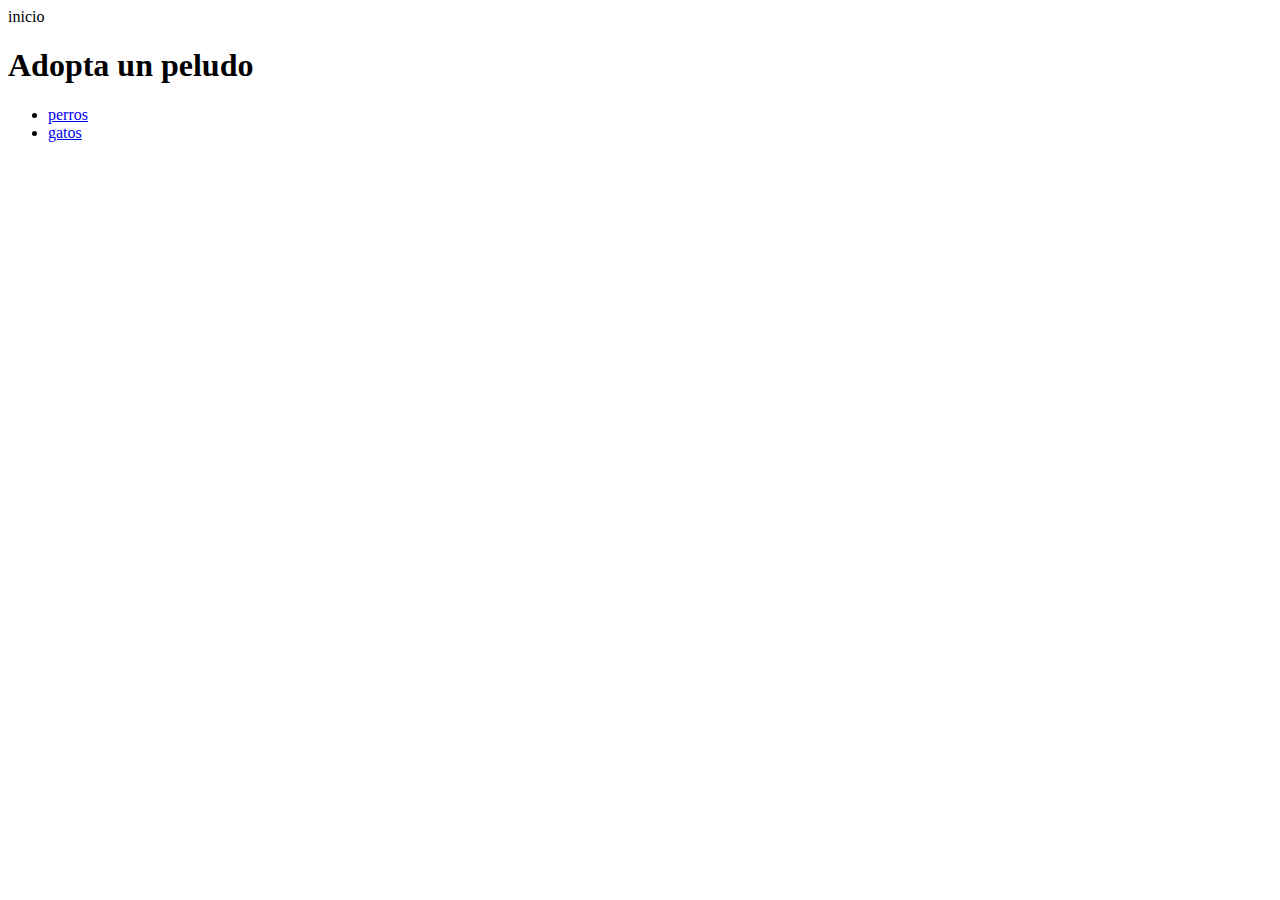
<file: pagina ong/html/index.html>
<!DOCTYPE html>
<html lang="en">
<head>
    <meta charset="UTF-8">
    <meta name="viewport" content="width=device-width, initial-scale=1.0">
    <title>adopta a un peludo</title>
</head>
    <nav>inicio</nav>
<body>
    <header>
        <h1>Adopta un peludo</h1>
    <nav>
        <ul>
            <li><a href="../html/perros.html" target="_blank">perros</a></li>
            <li><a href="../html/gatos.html">gatos</a></li>
        </ul>
    </nav>

</html>
</file>
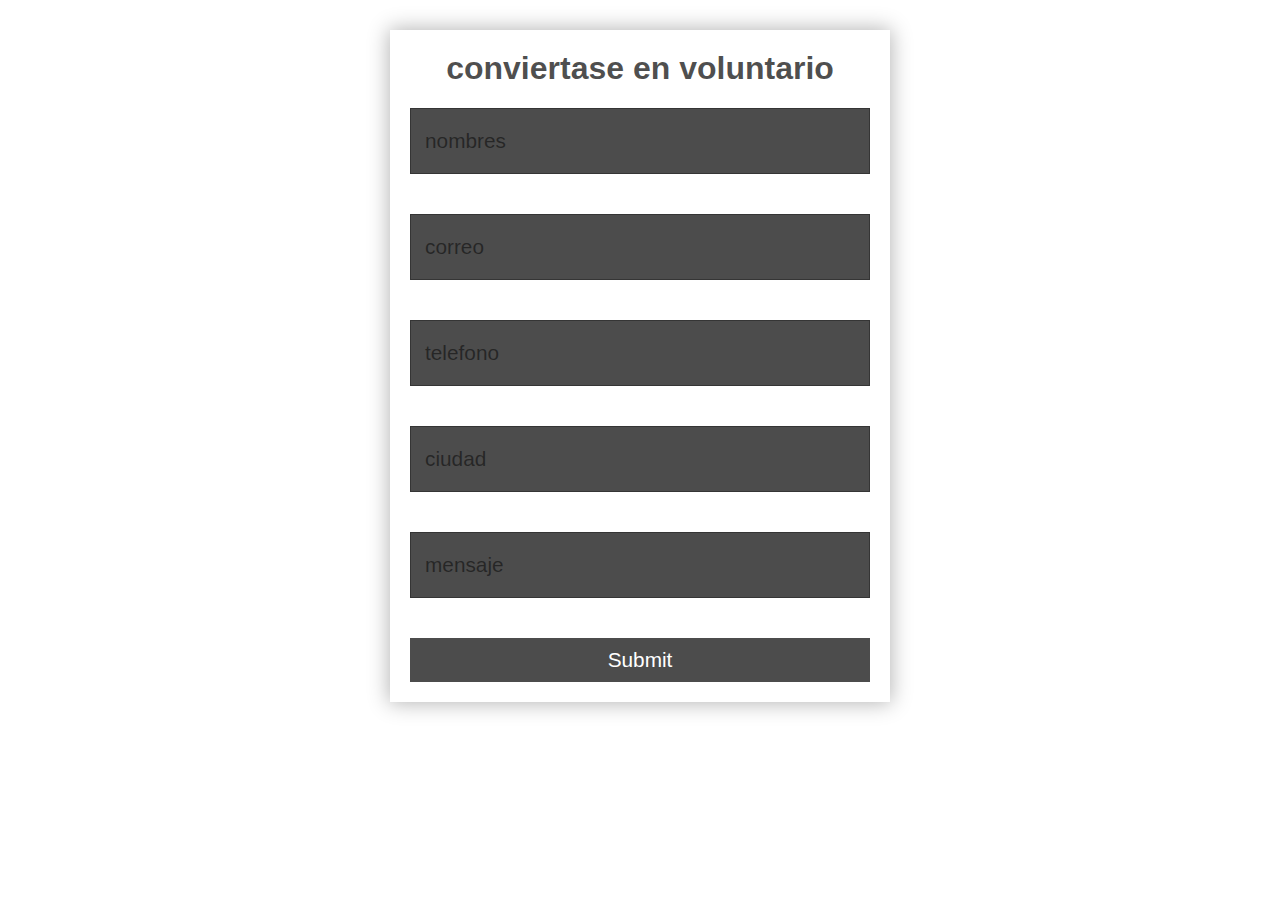
<file: pagina ong/formulario.html>
<!DOCTYPE html>
<html lang="en">
<head>
    <meta charset="UTF-8">
    <meta name="viewport" content="width=device-width, initial-scale=1.0">
    <title>Document</title>
    <link rel="stylesheet" href="mystyle.css">
</head>
<body>
    <form action="" class="Formulario">
    <h1 class="Formulario_titulo">conviertase en voluntario</h1>
    <input type="text" class="Formulario_input">
    <label for="" class="Formulario_label">nombres</label>
    <input type="text" class="Formulario_input">
    <label for="" class="Formulario_label">correo</label>
    <input type="text" class="Formulario_input">
    <label for="" class="Formulario_label">telefono</label>
    <input type="text" class="Formulario_input">
    <label for="" class="Formulario_label">ciudad</label>
    <input type="text" class="Formulario_input">
    <label for="" class="Formulario_label">mensaje</label>
    <input type="submit" class="Formulario_sumbit">
    </form>
    <script src="funciones.js">   </script>
</body>
</html>
</file>
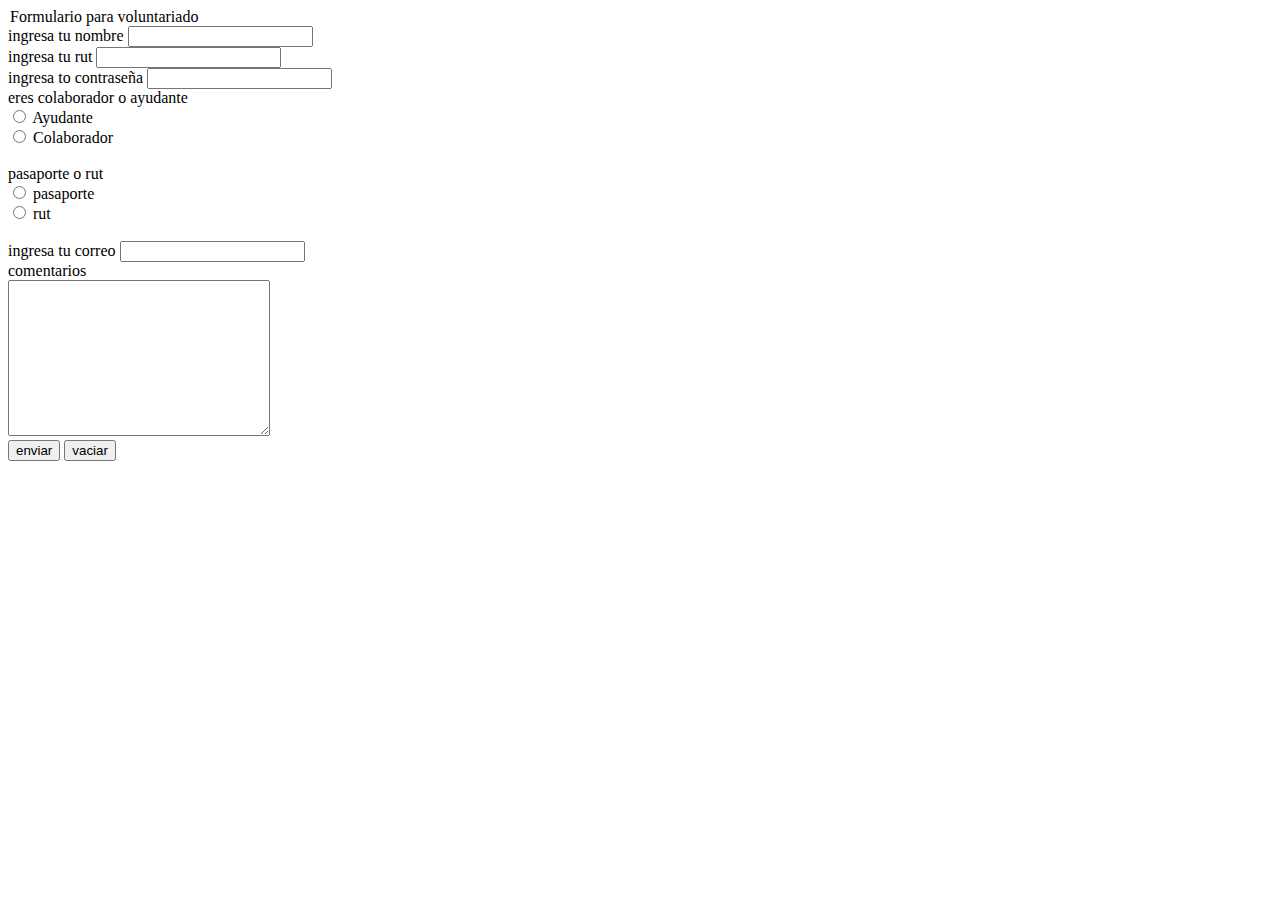
<file: pagina ong/pruebaFormulario.html>
<!DOCTYPE html>
<html lang="en">
<head>
    <meta charset="UTF-8">
    <meta http-equiv="X-UA-Compatible" content="IE=edge">
    <meta name="viewport" content="width=device-width, initial-scale=1.0">
    <title>Document</title>
    <link href="https://cdn.jsdelivr.net/npm/bootstrap@5.0.2/dist/css/bootstrap.min.css" rel="stylesheet" 
    integrity="sha384-EVSTQN3/azprG1Anm3QDgpJLIm9Nao0Yz1ztcQTwFspd3yD65VohhpuuCOmLASjC" crossorigin="anonymous">
</head>
<body>
    <form action="">
    <legend>Formulario para voluntariado</legend>   
     <label for="nombre">ingresa tu nombre</label>
     <input name="edad" required type="text" id="nombre"><br>
     <label for="rut">ingresa tu rut</label>
     <input name="rut" required type="text" id="rut"> <br>
     <label for="password">ingresa to contraseña</label>
     <input name="password" required type="password" id="password"> <br>
     <label for="sexo">eres colaborador o ayudante</label><br>
     <div class="form-check form-check-inline">
        <input class="form-check-input" type="radio" name="inlineRadioOptions" id="inlineRadio1" value="option1">
        <label class="form-check-label" for="inlineRadio1">Ayudante</label>
      </div>
      <div class="form-check form-check-inline">
        <input class="form-check-input" type="radio" name="inlineRadioOptions" id="inlineRadio2" value="option2">
        <label class="form-check-label" for="inlineRadio2">Colaborador</label>
      </div>
      <br>
    <label for="sexo">pasaporte o rut</label><br>
      <div class="form-check form-check-inline">
         <input class="form-check-input" type="radio" name="inlineRadioOptions" id="inlineRadio3" value="option1">
         <label class="form-check-label" for="inlineRadio1">pasaporte</label>
       </div>
       <div class="form-check form-check-inline">
         <input class="form-check-input" type="radio" name="inlineRadioOptions" id="inlineRadio4" value="option2">
         <label class="form-check-label" for="inlineRadio2">rut</label>
       </div>
    <br>
     <label for="email">ingresa tu correo</label>
    <input type="email" required><br>
    <label for="comentario">comentarios</label> <br>
    <textarea name="" id="" cols="30" rows="10"></textarea> <br>
    <input type="submit" value="enviar">
    <input type="reset" value="vaciar">
    </table>
</form>



   

    

</body>
</html>
</file>
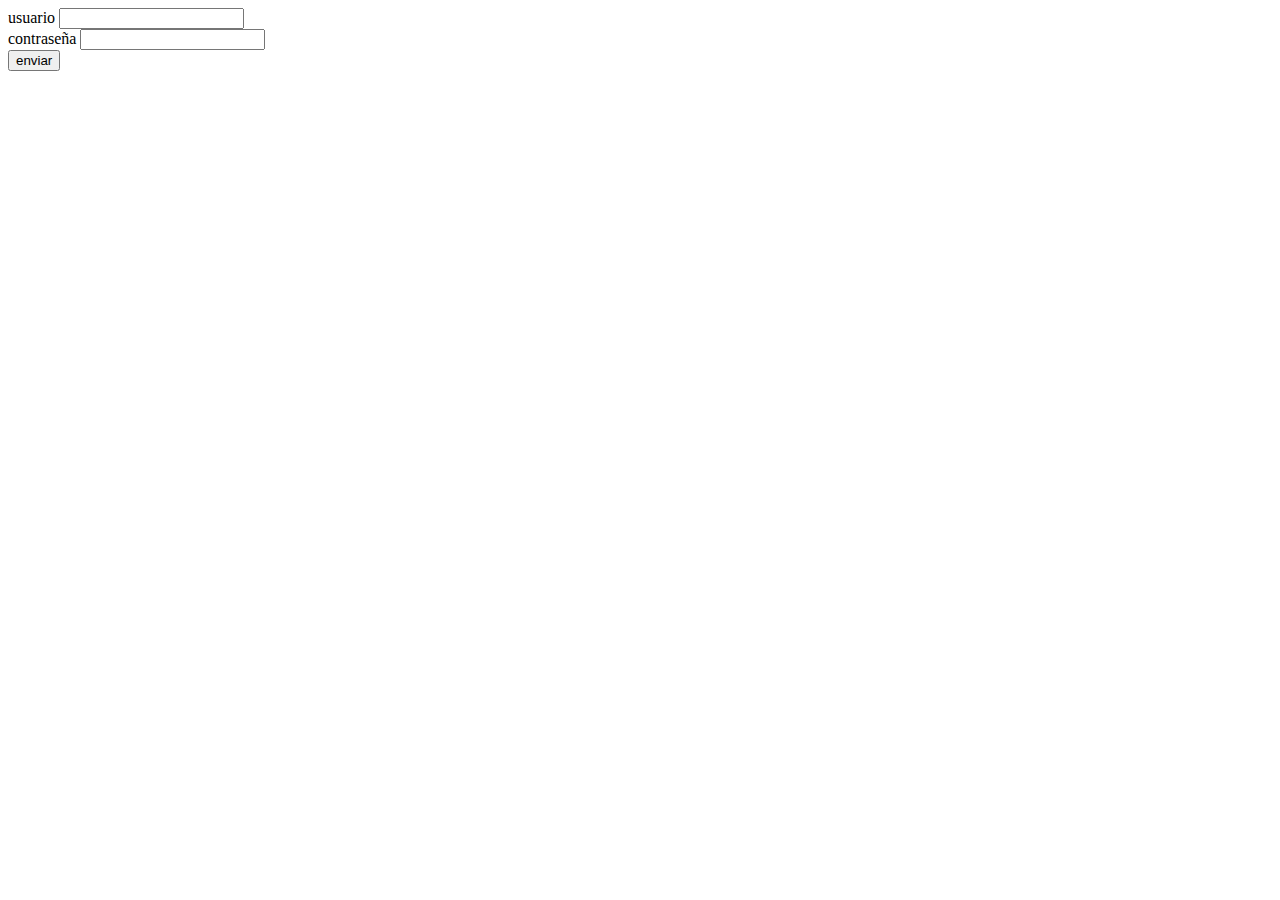
<file: pagina ong/html/login.html>
<!DOCTYPE html>
<html lang="en">
<head>
    <meta charset="UTF-8">
    <meta name="viewport" content="width=device-width, initial-scale=1.0">
    <title>Document</title>
</head>
<body>

    <form action="">
        <div>
            <label for="user">usuario</label>
            <input type="text" id="user">
        </div>
        <div>
            <label for="password">contraseña</label>
            <input type="password" id="password">
        </div>
        <input type="submit" onclick="enviarUser()" value='enviar'>

    </form>
    <script src="../funciones.js"></script>
</body>
</html>
</file>
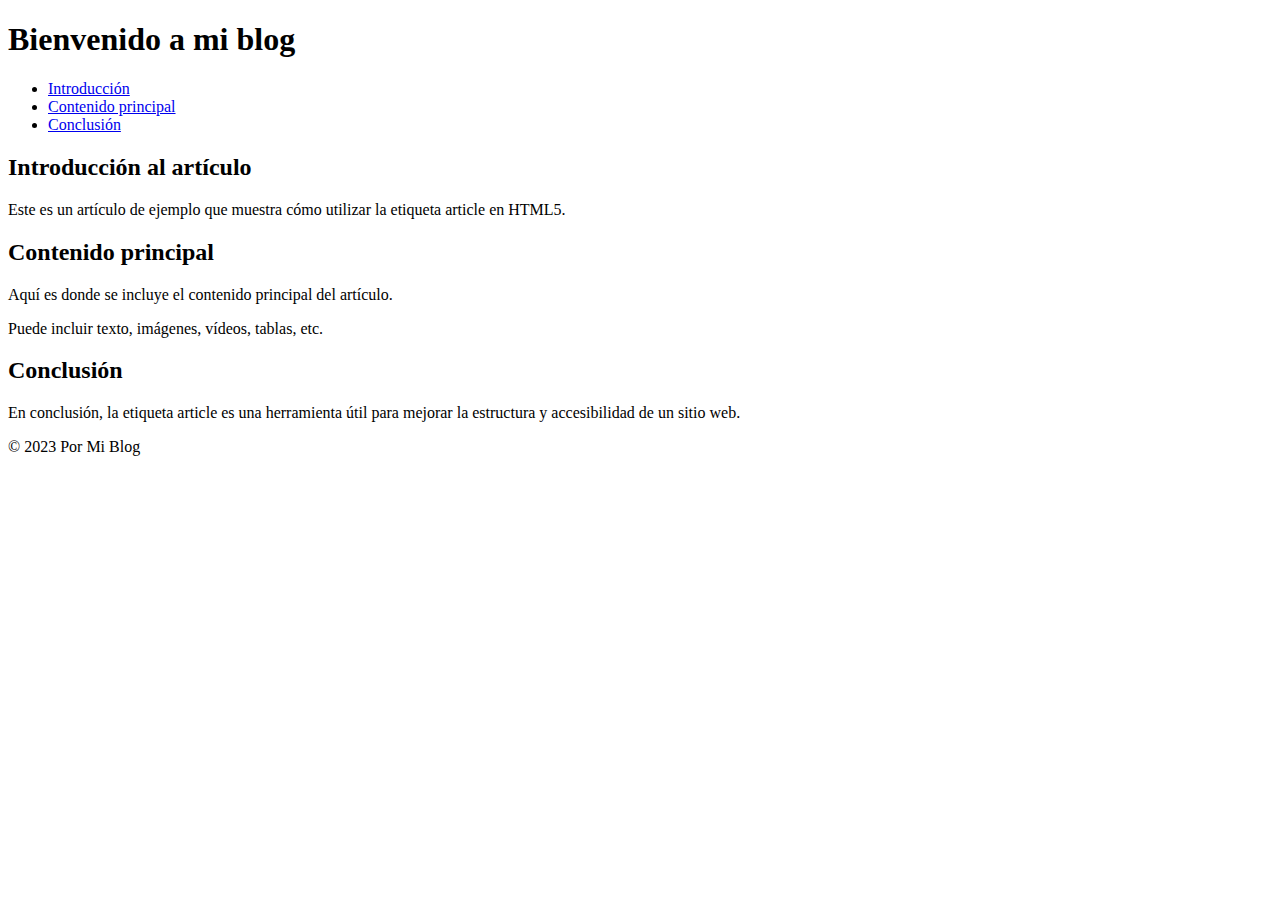
<file: pagina ong/html/prueba.html>
<!DOCTYPE html>
<html>
  <head>
    <title>Ejemplo de uso de la etiqueta article en HTML5</title>
  </head>
  <body>
    <header>
      <h1>Bienvenido a mi blog</h1>
    </header>
    <nav>
      <ul>
        <li><a href="#intro">Introducción</a></li>
        <li><a href="#main-content">Contenido principal</a></li>
        <li><a href="#conclusion">Conclusión</a></li>
      </ul>
    </nav>
    <main>

      <article id="intro">
        <header>
          <h2>Introducción al artículo</h2>
        </header>
        <p>Este es un artículo de ejemplo que muestra cómo utilizar la etiqueta article en HTML5.</p>
      </article>

      <article id="main-content">
        <header>
          <h2>Contenido principal</h2>
        </header>
        <p>Aquí es donde se incluye el contenido principal del artículo.</p>
        <p>Puede incluir texto, imágenes, vídeos, tablas, etc.</p>
      </article>

      <article id="conclusion">
        <header>
          <h2>Conclusión</h2>
        </header>
        <p>En conclusión, la etiqueta article es una herramienta útil para mejorar la estructura y accesibilidad de un sitio web.</p>
      </article>

    </main>
    <footer>
      <p>&copy; 2023 Por Mi Blog</p>
    </footer>
  </body>
</html>
</file>
<file: pagina ong/mystyle.css>
* {
    box-sizing: border-box;
}

body {
    margin: 0;
    font-family: sans-serif;
    
}

.Formulario {
    width: 500px;
    max-width: 100%;
    margin: auto;
    margin-top: 30px;
    padding: 20px;
    box-shadow: 0 0 20px 1px rgba(0, 0, 0, 0.3); 
    position: relative;
}

.Formulario_titulo{
    text-align: center;
    margin-top: 0;
    color: rgba(0, 0, 0, 0.7);
}

.Formulario_input , .Formulario_label, .Formulario_sumbit {
    display: block;
    width: 100%;
    font-size: 1.3em;

}

.Formulario_input {
    padding: 20px;
    border: 1px solid rgba(0, 0, 0, 0.3);
    margin-bottom: 40px;
    background: rgba(0, 0, 0, 0.7);
    
}

.Formulario_input:focus{
    outline: 1px solid rgba(0, 0, 0, 0.7);
}

.Formulario_input:focus + .Formulario_label{
    margin-top: -135px;
}

.Formulario_label {
    padding-left: 15px;
    position: absolute;
    margin-top: -85px;
    z-index: -20;
    color: rgba(0, 0, 0, 0.5);
    transition: all;

}

.Formulario_sumbit {
    background-color: rgba(0, 0, 0, 0.7);
    color: white;
    padding: 10px 20px;
    border: none;
    cursor: pointer;

}

.fijar {
    margin-top: -135px;
}
</file>
